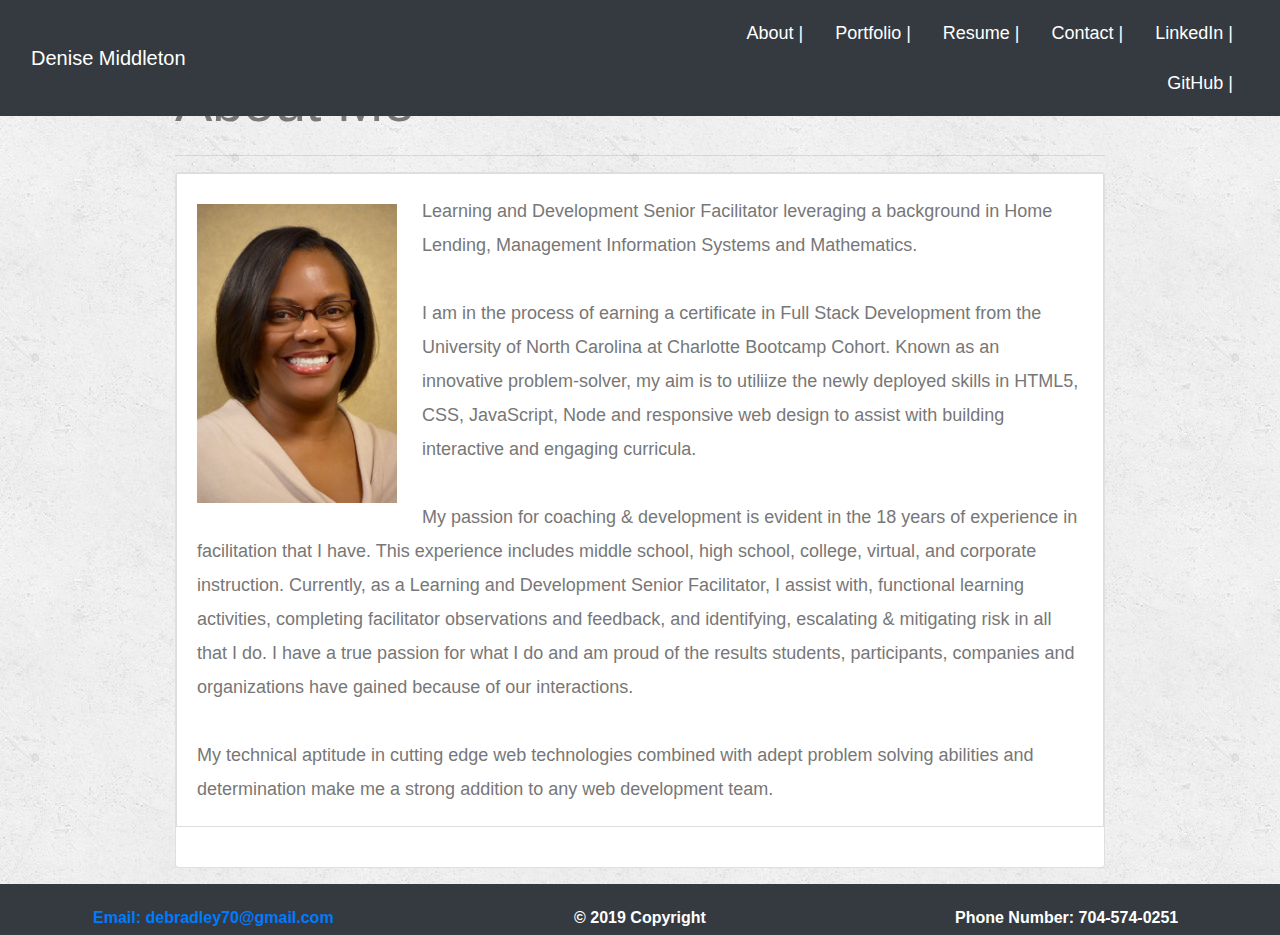
<file: index.html>
<!DOCTYPE html>
<html lang="en">

<head>
    <meta charset="UTF-8">
    <meta name="viewport" content="width=device-width, initial-scale=1.0">
    <meta http-equiv="X-UA-Compatible" content="ie=edge">

    <!-- Bring in our bootstrap stylesheet -->
    <link rel="stylesheet" href="https://maxcdn.bootstrapcdn.com/bootstrap/4.0.0/css/bootstrap.min.css">

    <!--Link CSS stylesheet-->
    <link rel="stylesheet" type="text/css" href="assets/css/style.css">

    <title>Denise Middleton</title>
</head>

<body>

    <!--Nav row-->
    <header id="masthead">
        <div class="row">
            <nav class="navbar navbar-expand-lg  fixed-top navbar-dark bg-dark">
                <!--Nav column 1 of 2-->
                <div class="col-md-6">
                    <a class="navbar-brand text-white" href="index.html" id="logo">Denise Middleton</a>
                </div>
                <!--Nav column 2 of 2-->
                <div class="col-md-6">
                    <ul class="nav justify-content-end">

                        <li class="nav-item">
                            <a class="nav-link active text-white" href="index.html">About |</a>
                        </li>
                        <li class="nav-item">
                            <a class="nav-link active text-white" href="portfolio.html">Portfolio |</a>
                        </li>
                        <li class="nav-item">
                            <a class="nav-link active text-white" href="./assets/Resume.pdf" target="_blank">Resume
                                |</a>
                        </li>
                        <li class="nav-item">
                            <a class="nav-link active text-white" href="contact.html">Contact |</a>
                        </li>
                        <li class="nav-item">
                            <a class="nav-link active text-white"
                                href="https://www.linkedin.com/in/denise-middleton-31449623/">LinkedIn |</a>
                        </li>
                        <li class="nav-item">
                            <a class="nav-link active text-white" href="https://github.com/demiddleton">GitHub |</a>
                        </li>
                    </ul>
                </div>
            </nav>
        </div>
    </header>
    <div class="w-100"></div>

    <div class="container">
        <!--Main Content Row 1 of 4-->
        <div class="row">
            <div class="col-md-12">
                <br><br>
                <p class="display-4">About Me</p>
                <hr>
            </div>
        </div>

        <div class="w-100"></div>
        <!--Main content row 2 column 1 of 2-->
        <div class="card mb-3" style="max-width: 960px;">


            <section class="main-section">

                <img src="assets/images/Denise.JPG" class="auth-image" alt="Denise Middleton">

                Learning and Development Senior Facilitator leveraging a background in Home
                Lending, Management Information Systems and Mathematics. <br><br>I am in the process of
                earning a certificate in Full Stack Development from the University of North Carolina at Charlotte
                Bootcamp Cohort. Known as an innovative problem-solver, my aim is to utiliize the newly
                deployed skills in HTML5, CSS, JavaScript, Node and responsive web design to assist with
                building interactive and engaging curricula. <br><br> My passion for coaching & development
                is
                evident in the 18 years of experience in facilitation that I have. This experience includes
                middle school, high school, college, virtual, and corporate instruction. Currently, as a
                Learning and Development Senior Facilitator, I assist with, functional learning activities,
                completing facilitator observations and feedback, and identifying, escalating & mitigating
                risk in all that I do. I have a true passion for what I do and am proud of the results
                students, participants, companies and organizations have gained because of our
                interactions.<br><br>
                My technical aptitude in cutting edge web technologies combined with adept problem solving
                abilities and determination make me a strong addition to any web development team.</p>

            </section>

        </div>
    </div>
</body>
<!--Footer-->
<footer class="page-footer font-small teal pt-4 text-white bg-dark">

    <!-- Footer Text -->
    <div class="container-fluid text-center">

        <!-- Grid row -->
        <div class="row">

            <!-- Grid column -->
            <div class="col-md-4 mt-md-0 mt-3">
                <!-- Content -->
                <a href="mailto: debradley70@gmail.com">
                    <h6 class="font-weight-bold">Email: debradley70@gmail.com </h6>
                </a>
            </div>
            <!-- Grid column -->
            <div class="col-md-4 mb-md-0 mb-3">
                <!-- Content -->
                <h6 class="font-weight-bold">© 2019 Copyright</h6>
            </div>
            <!-- Grid column -->
            <!-- Grid column -->
            <div class="col-md-4 mb-md-0 mb-3">
                <!-- Content -->
                <h6 class="font-weight-bold">Phone Number: 704-574-0251</h6>
            </div>
        </div>
    </div>
</footer>

</html>
</file>
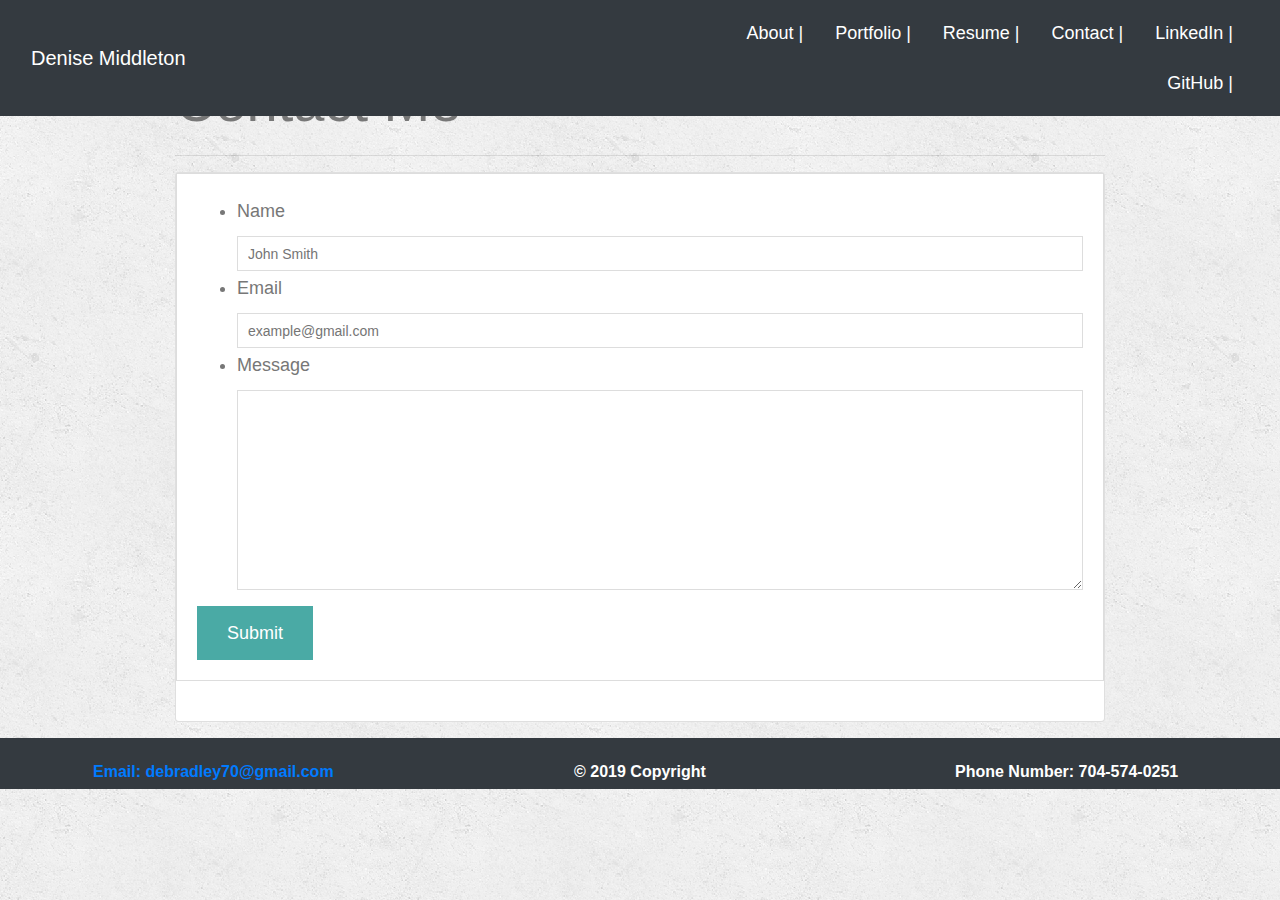
<file: contact.html>
<!DOCTYPE html>
<html lang="en">

<head>
    <meta charset="UTF-8">
    <meta name="viewport" content="width=device-width, initial-scale=1.0">
    <meta http-equiv="X-UA-Compatible" content="ie=edge">
    <link rel="stylesheet" href="https://maxcdn.bootstrapcdn.com/bootstrap/4.0.0/css/bootstrap.min.css">

    <!--Link CSS stylesheet-->
    <link rel="stylesheet" type="text/css" href="assets/css/style.css">

    <title>Denise Middleton</title>

</head>

<body>
    <!--Nav row-->
    <header id="masthead">
        <div class="row">
            <nav class="navbar navbar-expand-lg  fixed-top navbar-dark bg-dark">
                <!--Nav column 1 of 2-->
                <div class="col-md-6">
                    <a class="navbar-brand text-white" href="index.html" id="logo">Denise Middleton</a>
                </div>
                <!--Nav column 2 of 2-->
                <div class="col-md-6">
                    <ul class="nav justify-content-end">

                        <li class="nav-item">
                            <a class="nav-link active text-white" href="index.html">About |</a>
                        </li>
                        <li class="nav-item">
                            <a class="nav-link active text-white" href="portfolio.html">Portfolio |</a>
                        </li>
                        <li class="nav-item">
                            <a class="nav-link active text-white" href="./assets/Resume.pdf" target="_blank">Resume
                                |</a>
                        </li>
                        <li class="nav-item">
                            <a class="nav-link active text-white" href="contact.html">Contact |</a>
                        </li>
                        <li class="nav-item">
                            <a class="nav-link active text-white"
                                href="https://www.linkedin.com/in/denise-middleton-31449623/">LinkedIn |</a>
                        </li>
                        <li class="nav-item">
                            <a class="nav-link active text-white" href="https://github.com/demiddleton">GitHub |</a>
                        </li>
                    </ul>
                </div>
            </nav>
        </div>
    </header>

    <div class="w-100"></div>
    <div class="w-100"></div>

    <div class="container">
        <!--Main Content Row 1 of 4-->
        <div class="row">
            <div class="col-md-12">
                <br><br>
                <p class="display-4">Contact Me</p>
                <hr>
            </div>
        </div>

        <div class="w-100"></div>
        <!--Main content row 2 column 1 of 2-->
        <div class="card mb-3" style="max-width: 960px;">


            <section class="main-section">

                <form id="contact-form" action="mailto:debradley70@gmail.com">
                    <ul>
                        <li>
                            <label for="name">Name</label>
                            <input type="text" id="name" name="name" placeholder="John Smith" required="required">
                        </li>
                        <li>
                            <label for="email">Email</label>
                            <input type="email" id="email" name="email" placeholder="example@gmail.com"
                                required="required">
                        </li>
                        <li>
                            <label for="message">Message</label>
                            <textarea id="message" name="message" required="required"></textarea>
                        </li>
                    </ul>
                    <input type="submit">
                </form>

            </section>

        </div>
    </div>
</body>
<!--Footer-->
<footer class="page-footer font-small teal pt-4 text-white bg-dark">

    <!-- Footer Text -->
    <div class="container-fluid text-center">

        <!-- Grid row -->
        <div class="row">

            <!-- Grid column -->
            <div class="col-md-4 mt-md-0 mt-3">
                <!-- Content -->
                <a href="mailto: debradley70@gmail.com">
                    <h6 class="font-weight-bold">Email: debradley70@gmail.com </h6>
                </a>
            </div>
            <!-- Grid column -->
            <div class="col-md-4 mb-md-0 mb-3">
                <!-- Content -->
                <h6 class="font-weight-bold">© 2019 Copyright</h6>
            </div>
            <!-- Grid column -->
            <!-- Grid column -->
            <div class="col-md-4 mb-md-0 mb-3">
                <!-- Content -->
                <h6 class="font-weight-bold">Phone Number: 704-574-0251</h6>
            </div>
        </div>
    </div>
</footer>

</html>
</file>
<file: assets/css/style.css>
body {
    font-family: Arial, "Helvetica Neue", Helvetica, sans-serif;
    font-size: 18px;
    line-height: 34px;
    color: #777777;
    background-image: url("../images/concrete_seamless.png");
  }
  
  * {
    box-sizing: border-box;
  }
  
    /* general */
  
  .container {
    width: 100%;
    max-width: 960px;
    margin: 0 auto;
    clear: both;
  }
  
  h1,
  h2,
  h3,
  p {
    margin-bottom: 20px;
  }
  
  p:last-child {
    margin-bottom: 0;
  }
  
  h1,
  h2,
  h3 {
    font-family: Georgia, Times, "Times New Roman", serif;
    font-weight: 700;
  }
  
  h1 {
    padding-bottom: 20px;
    font-size: 30px;
    line-height: 49px;
    border-bottom: 3px solid #dddddd;
  }
  
  h2,
  h3 {
    font-size: 22px;
  }
  
  /* header */
  
  #masthead {
    position: fixed;
    z-index: 99;
    width: 100%;
    margin: 0 0 30px;
    overflow: auto;
    color: #ffffff;
    background: #ffffff;
    border-bottom: 2px solid #cccccc;
  }
  
  h3, h2 {
    padding-bottom: 20px;
    margin-bottom: 15px;
    line-height: 22px;
    border-bottom: 2px solid #eeeeee;
  }
  
  /* main */
  #pic {
    margin-bottom: 10px;
  }
  
  #main-container {
    padding-top: 130px;
    min-height: calc(100vh - 70px);
  }
  
  .main-section {
    float: left;
    width: 100%;
    max-width: 960px;
    padding: 20px;
    margin: 0 0 40px;
    background: #ffffff;
    border: 1px solid #dddddd;
  }
  
  /* portfolio page */
  
  .work {
    position: relative;
    float: left;
    width: 274px;
    margin: 20px 0 25px;
    overflow: auto;
  }
  
  .work:nth-child(even) {
    margin-right: 40px;
  }
  
  .work img {
    width: 100%;
    border: 0 none;
    opacity: 0.8;
  
}
  
  .work h3 {
    position: absolute;
    bottom: 20px;
    width: 100%;
    padding: 15px;
    margin-bottom: 0;
    font-weight: 300;
    line-height: 30px;
    color: #ffffff;
    text-align: center;
    background: #4aaaa5;
    border-bottom: 0;
  }
  
  .auth-image {
    float: left;
    width: 200px;
    height: auto;
    margin-top: 10px;
    margin-right: 25px;
  }
  
    
  label,
  input[type=text],
  input[type=email],
  textarea {
    display: block;
    width: 100%;
  }
  
  input[type=text],
  input[type=email],
  textarea {
    height: 35px;
    padding: 0 10px;
    font-size: 14px;
    border: 1px solid #dddddd;
  }
  
  textarea {
    height: 200px;
  }
  
  input[type=submit] {
    padding: 10px 30px;
    font-size: 18px;
    color: #ffffff;
    cursor: pointer;
    background: #4aaaa5;
    border: 0 none;
  }
</file>
